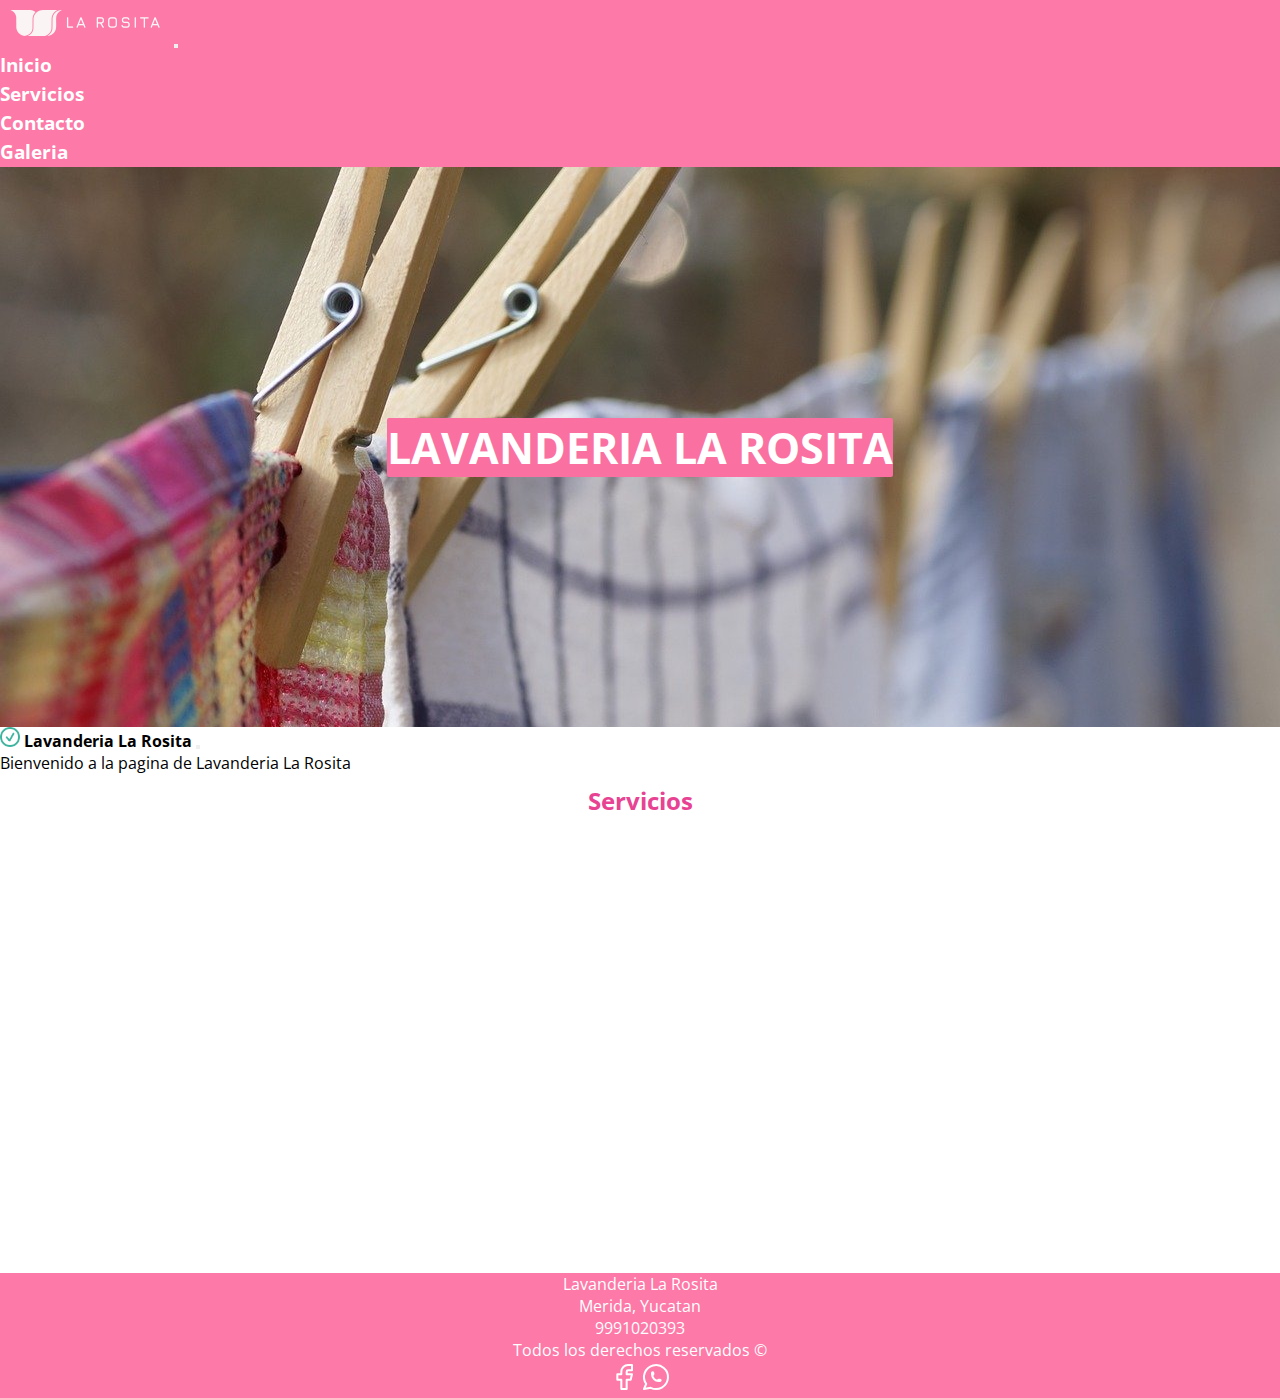
<file: index.html>
<!DOCTYPE html>
<html lang="en">

<head>
    <meta charset="UTF-8">
    <meta http-equiv="X-UA-Compatible" content="IE=edge">
    <meta name="viewport" content="width=device-width, initial-scale=1.0">
    <meta name="description"
        content="Lavanderia en la ciudad de merida que ofrece servicio de lavado por kilo, planchado y tintoreria">
    <meta name="keywords"
        content="lavanderia,lavado,planchado,tintoreria,lavado por kilo,merida,yucatan,laundry,servicio express,lavado express,lavado tenis,ropa,toallas,edredones,sabanas,cubrecamas">
    <link rel="preconnect" href="https://fonts.googleapis.com">
    <link rel="preconnect" href="https://fonts.gstatic.com" crossorigin>
    <link href="https://fonts.googleapis.com/css2?family=Open+Sans:ital,wght@0,300;0,700;1,400&display=swap"
        rel="stylesheet">
    <link rel="stylesheet" href="https://cdnjs.cloudflare.com/ajax/libs/animate.css/4.1.1/animate.min.css" />
    <link href="https://cdn.jsdelivr.net/npm/bootstrap@5.1.3/dist/css/bootstrap.min.css" rel="stylesheet"
        integrity="sha384-1BmE4kWBq78iYhFldvKuhfTAU6auU8tT94WrHftjDbrCEXSU1oBoqyl2QvZ6jIW3" crossorigin="anonymous">
    <link rel="stylesheet" href="css/aos/aos.css">
    <link rel="stylesheet" href="css/styles.css">
    <title>Lavanderia La Rosita</title>
</head>

<body id="file-override-custom">
    <header class="header">
        <nav class="navbar navbar-expand-lg navbar-light bg-light">
            <div class="container-fluid">
                <a class="navbar-brand logo" href="index.html"><img src="img/logo.png" alt="Logotipo"></a>
                <button class="navbar-toggler" type="button" data-bs-toggle="collapse"
                    data-bs-target="#navbarSupportedContent" aria-controls="navbarSupportedContent"
                    aria-expanded="false" aria-label="Toggle navigation">
                    <span class="navbar-toggler-icon"></span>
                </button>
                <div class="collapse navbar-collapse w-100 justify-content-end" id="navbarSupportedContent">
                    <ul class="navbar-nav  mb-2 mb-lg-0 text-center">
                        <li class="nav-item">
                            <a class="nav-link " aria-current="page" href="#">Inicio</a>
                        </li>
                        <li class="nav-item">
                            <a class="nav-link" href="index.html#servicios">Servicios</a>
                        </li>
                        <li class="nav-item">
                            <a class="nav-link" href="pages/contacto.html">Contacto</a>
                        </li>
                        <li class="nav-item">
                            <a class="nav-link" href="pages/galeria.html">Galeria</a>
                        </li>
                    </ul>
                </div>
            </div>
        </nav>
    </header>
    <div class="opacidad">
        <div class="imagen-principal">
            <h1 class="titulo">LAVANDERIA LA ROSITA</h1>
        </div>
    </div>

    <main class="contenido-principal">
        <!-- Toast con bootstrap -->
        <div class="position-fixed bottom-0 end-0 p-3" style="z-index: 11">
            <div id="liveToast" class="toast" role="alert" aria-live="assertive" aria-atomic="true">
                <div class="toast-header">
                    <img src="img/check.png" class="rounded me-2" width="20px" alt="...">
                    <strong class="me-auto">Lavanderia La Rosita</strong>
                    <button type="button" class="btn-close" data-bs-dismiss="toast" aria-label="Close"></button>
                </div>
                <div class="toast-body">
                    Bienvenido a la pagina de Lavanderia La Rosita
                </div>
            </div>
        </div>
        <!-- Fin toast -->
        <h2 class="alinear-texto padding-10">Servicios</h2>
        <section class="servicios" id="servicios">
            <div class="servicio" data-aos="fade-down" data-aos-easing="linear" data-aos-duration="700">
                <h3 class="nombre_servicio--principal">Lavado por kilo</h2>
                    <img src=" img/servicio1.png" alt="producto1" width="300px" height="200px">
                    <p>Nos encargamos de ofrecer la mejor calidad en el lavado de ropa por kilo, ofreciendo un precio
                        competitivo en el mercado.</p>
                    <a class="btn" href="pages/servicio1.html">Ver </a>
            </div>
            <div class="servicio" data-aos="fade-up" data-aos-easing="linear" data-aos-duration="700">
                <h3 class="nombre_servicio--principal">Servicio Express</h2>
                    <img src="img/servicio2.png" alt="producto2" width="300px" height="200px">
                    <p>Brindamos el servicio de lavado para el mismo dia, agilizando el servicio para una mayor
                        satisfaccion del cliente</p>
                    <a class="btn" href="pages/servicio2.html">Ver</a>
            </div>
            <div class="servicio" data-aos="fade-down" data-aos-easing="linear" data-aos-duration="700">
                <h3 class="nombre_servicio--principal">Planchado</h2>
                    <img src="img/servicio3.png" alt="producto3" width="300px" height="200px">
                    <p>Ofrecemos una alta calidad en el servicio de planchado,asegurandonos de eliminar todas las
                        arrugas de la ropa.</p>
                    <a class="btn" href="pages/servicio3.html">Ver</a>
            </div>
        </section>


    </main>
    <footer class="footer">
        <p>Lavanderia La Rosita</p>
        <p>Merida, Yucatan</p>
        <p>9991020393</p>
        <p>Todos los derechos reservados &copy;</p>
        <div class="iconos-footer">
            <div class="icono-footer">
                <a href="#">
                    <svg xmlns="http://www.w3.org/2000/svg" class="icon icon-tabler icon-tabler-brand-facebook"
                        width="72" height="72" viewBox="0 0 24 24" stroke-width="1.5" stroke="#ffffff" fill="none"
                        stroke-linecap="round" stroke-linejoin="round">
                        <path stroke="none" d="M0 0h24v24H0z" fill="none" />
                        <path d="M7 10v4h3v7h4v-7h3l1 -4h-4v-2a1 1 0 0 1 1 -1h3v-4h-3a5 5 0 0 0 -5 5v2h-3" />
                    </svg>
                </a>
                </svg>
            </div>
            <div class="icono-footer">
                <a href="#">
                    <svg xmlns="http://www.w3.org/2000/svg" class="icon icon-tabler icon-tabler-brand-whatsapp"
                        width="72" height="72" viewBox="0 0 24 24" stroke-width="1.5" stroke="#ffffff" fill="none"
                        stroke-linecap="round" stroke-linejoin="round">
                        <path stroke="none" d="M0 0h24v24H0z" fill="none" />
                        <path d="M3 21l1.65 -3.8a9 9 0 1 1 3.4 2.9l-5.05 .9" />
                        <path
                            d="M9 10a0.5 .5 0 0 0 1 0v-1a0.5 .5 0 0 0 -1 0v1a5 5 0 0 0 5 5h1a0.5 .5 0 0 0 0 -1h-1a0.5 .5 0 0 0 0 1" />
                    </svg>
                </a>
            </div>
        </div>
    </footer>
    <script src="js/aos.js"></script>
    <script>
        AOS.init();
    </script>
    <script src="https://cdn.jsdelivr.net/npm/@popperjs/core@2.10.2/dist/umd/popper.min.js"
        integrity="sha384-7+zCNj/IqJ95wo16oMtfsKbZ9ccEh31eOz1HGyDuCQ6wgnyJNSYdrPa03rtR1zdB"
        crossorigin="anonymous"></script>
    <script src="https://cdn.jsdelivr.net/npm/bootstrap@5.1.3/dist/js/bootstrap.min.js"
        integrity="sha384-QJHtvGhmr9XOIpI6YVutG+2QOK9T+ZnN4kzFN1RtK3zEFEIsxhlmWl5/YESvpZ13"
        crossorigin="anonymous"></script>
    <script>
        var toastLiveExample = document.getElementById('liveToast');
        document.addEventListener('DOMContentLoaded', function () {
            var toast = new bootstrap.Toast(toastLiveExample)
            toast.show()
        })
    </script>
</body>

</html>
</file>
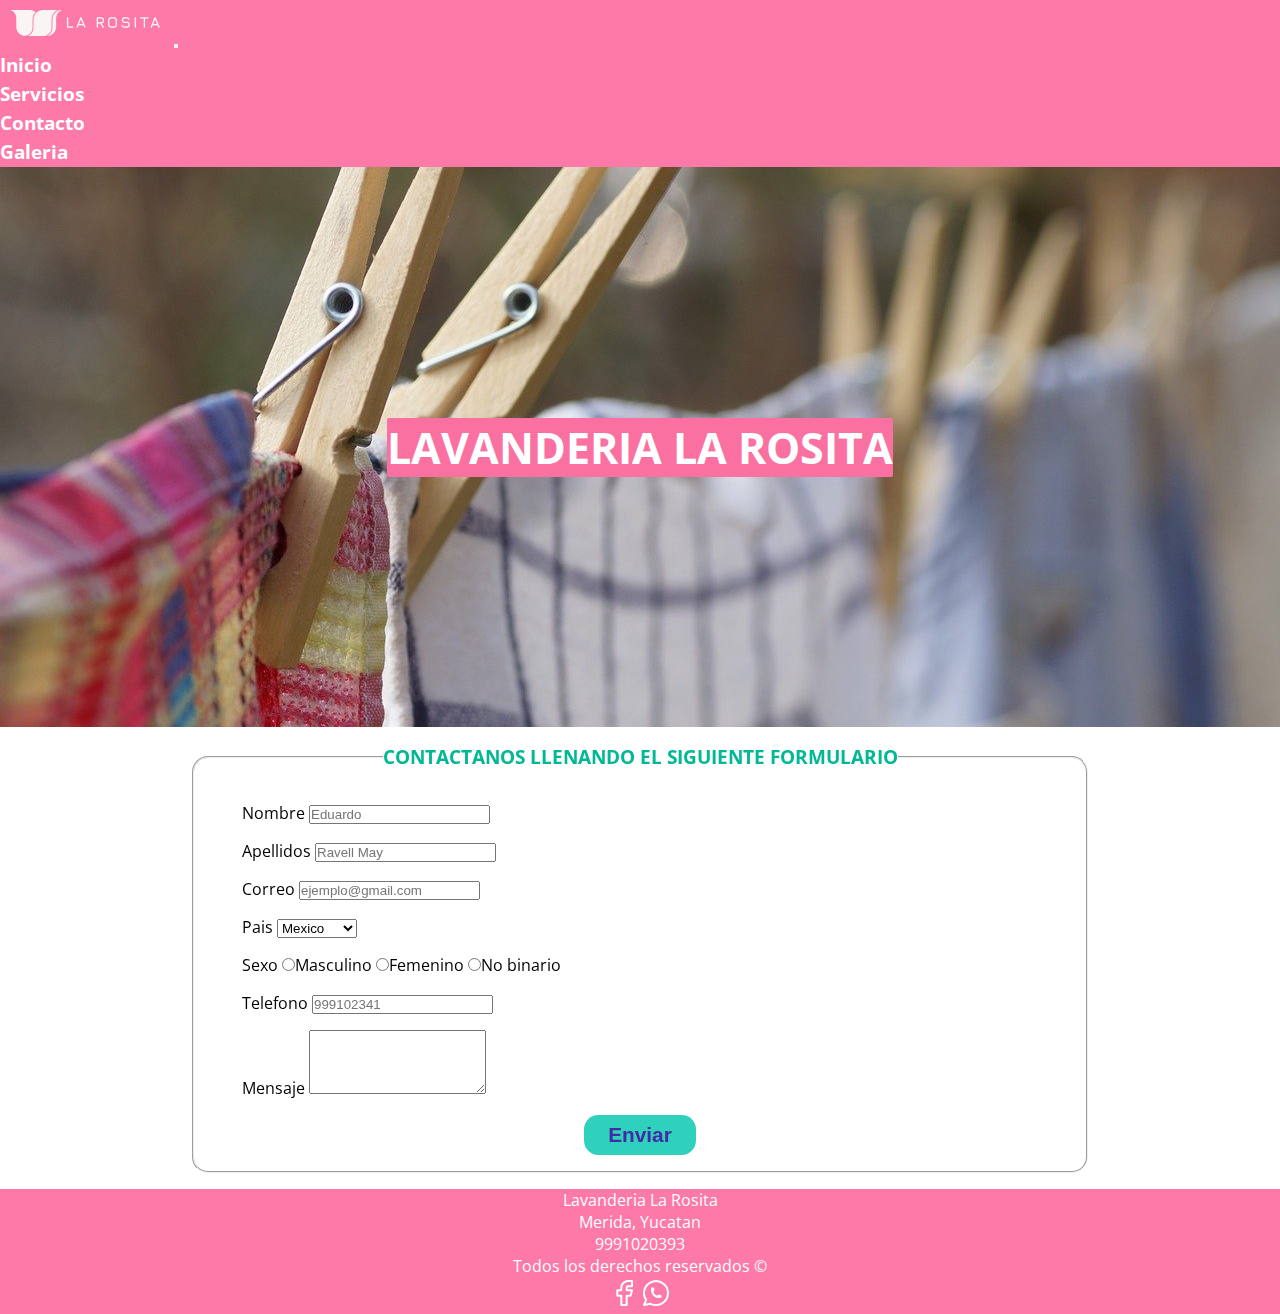
<file: pages/contacto.html>
<!DOCTYPE html>
<html lang="en">

<head>
    <meta charset="UTF-8">
    <meta http-equiv="X-UA-Compatible" content="IE=edge">
    <meta name="viewport" content="width=device-width, initial-scale=1.0">
    <link rel="preconnect" href="https://fonts.googleapis.com">
    <link rel="preconnect" href="https://fonts.gstatic.com" crossorigin>
    <link href="https://fonts.googleapis.com/css2?family=Open+Sans:ital,wght@0,300;0,700;1,400&display=swap"
        rel="stylesheet">
    <link href="https://cdn.jsdelivr.net/npm/bootstrap@5.1.3/dist/css/bootstrap.min.css" rel="stylesheet"
        integrity="sha384-1BmE4kWBq78iYhFldvKuhfTAU6auU8tT94WrHftjDbrCEXSU1oBoqyl2QvZ6jIW3" crossorigin="anonymous">
    <link rel="stylesheet" href="../css/styles.css">
    <link rel="stylesheet" href="../css/aos/aos.css">
    <title>Contacto</title>
</head>

<body id="file-override-custom">
    <header class="header">
        <nav class="navbar navbar-expand-lg navbar-light bg-light">
            <div class="container-fluid">
                <a class="navbar-brand logo" href="..index.html"><img src="../img/logo.png" alt="Logotipo"></a>
                <button class="navbar-toggler" type="button" data-bs-toggle="collapse"
                    data-bs-target="#navbarSupportedContent" aria-controls="navbarSupportedContent"
                    aria-expanded="false" aria-label="Toggle navigation">
                    <span class="navbar-toggler-icon"></span>
                </button>
                <div class="collapse navbar-collapse w-100 justify-content-end" id="navbarSupportedContent">
                    <ul class="navbar-nav  mb-2 mb-lg-0 text-center">
                        <li class="nav-item">
                            <a class="nav-link " aria-current="page" href="../index.html">Inicio</a>
                        </li>
                        <li class="nav-item">
                            <a class="nav-link" href="../index.html#servicios">Servicios</a>
                        </li>
                        <li class="nav-item">
                            <a class="nav-link" href="contacto.html">Contacto</a>
                        </li>
                        <li class="nav-item">
                            <a class="nav-link" href="galeria.html">Galeria</a>
                        </li>
                    </ul>
                </div>
            </div>
        </nav>
    </header>
    <div class="opacidad">
        <div class="imagen-principal">
            <h1 class="titulo">LAVANDERIA LA ROSITA</h1>
        </div>
    </div>


    <main>

        <section class="contacto">

            <fieldset data-aos="zoom-in" data-aos-delay="150">
                <legend>contactanos llenando el siguiente formulario</legend>
                <form action="" class="formulario">
                    <div class="campo">
                        <label for="nombre">Nombre</label>
                        <input class="form-control" type="text" name="nombre" placeholder="Eduardo">
                    </div>
                    <div class="campo">
                        <label for="apellidos">Apellidos</label>
                        <input class="form-control" type="text" name="email" placeholder="Ravell May">
                    </div>
                    <div class="campo">
                        <label for="email">Correo</label>
                        <input class="form-control" type="mail" name="email" placeholder="ejemplo@gmail.com">
                    </div>
                    <div class="campo">
                        <label for="pais">Pais</label>
                        <select class="form-control" name="pais" id="pais">
                            <option value="Mexico">Mexico</option>
                            <option value="Argentina">Argentina</option>
                            <option value="Colombia">Colombia</option>
                        </select>
                    </div>
                    <div class="campo ">
                        <label for=" Sexo">Sexo</label>
                        <input class="form-check-inline" type="radio" name="Sexo" value="Masculino">Masculino
                        <input class="form-check-inline" type="radio" name="Sexo" value="Femenino">Femenino
                        <input class="form-check-inline" type="radio" name="Sexo" value="No binario">No binario
                    </div>
                    <div class="campo">
                        <label for="telefono">Telefono</label>
                        <input class="form-control" type="tel" name="telefono" placeholder="999102341">
                    </div>
                    <div class="campo">
                        <label for="Mensaje">Mensaje</label>
                        <textarea class="form-control"></textarea>
                    </div>
                    <div class="enviar">
                        <input class="btn" type="submit" value="Enviar">
                    </div>
                </form>
            </fieldset>
        </section>
    </main>

    <footer class="footer">
        <p>Lavanderia La Rosita</p>
        <p>Merida, Yucatan</p>
        <p>9991020393</p>
        <p>Todos los derechos reservados &copy;</p>
        <div class="iconos-footer">
            <div class="icono-footer">
                <a href="#">
                    <svg xmlns="http://www.w3.org/2000/svg" class="icon icon-tabler icon-tabler-brand-facebook"
                        width="72" height="72" viewBox="0 0 24 24" stroke-width="1.5" stroke="#ffffff" fill="none"
                        stroke-linecap="round" stroke-linejoin="round">
                        <path stroke="none" d="M0 0h24v24H0z" fill="none" />
                        <path d="M7 10v4h3v7h4v-7h3l1 -4h-4v-2a1 1 0 0 1 1 -1h3v-4h-3a5 5 0 0 0 -5 5v2h-3" />
                    </svg>
                </a>
                </svg>
            </div>
            <div class="icono-footer">
                <a href="#">
                    <svg xmlns="http://www.w3.org/2000/svg" class="icon icon-tabler icon-tabler-brand-whatsapp"
                        width="72" height="72" viewBox="0 0 24 24" stroke-width="1.5" stroke="#ffffff" fill="none"
                        stroke-linecap="round" stroke-linejoin="round">
                        <path stroke="none" d="M0 0h24v24H0z" fill="none" />
                        <path d="M3 21l1.65 -3.8a9 9 0 1 1 3.4 2.9l-5.05 .9" />
                        <path
                            d="M9 10a0.5 .5 0 0 0 1 0v-1a0.5 .5 0 0 0 -1 0v1a5 5 0 0 0 5 5h1a0.5 .5 0 0 0 0 -1h-1a0.5 .5 0 0 0 0 1" />
                    </svg>
                </a>
            </div>
        </div>
    </footer>
    <script src="../js/aos.js"></script>
    <script>
        AOS.init();
    </script>
    <script src="https://cdn.jsdelivr.net/npm/@popperjs/core@2.10.2/dist/umd/popper.min.js"
        integrity="sha384-7+zCNj/IqJ95wo16oMtfsKbZ9ccEh31eOz1HGyDuCQ6wgnyJNSYdrPa03rtR1zdB"
        crossorigin="anonymous"></script>
    <script src="https://cdn.jsdelivr.net/npm/bootstrap@5.1.3/dist/js/bootstrap.min.js"
        integrity="sha384-QJHtvGhmr9XOIpI6YVutG+2QOK9T+ZnN4kzFN1RtK3zEFEIsxhlmWl5/YESvpZ13"
        crossorigin="anonymous"></script>
</body>

</html>
</file>
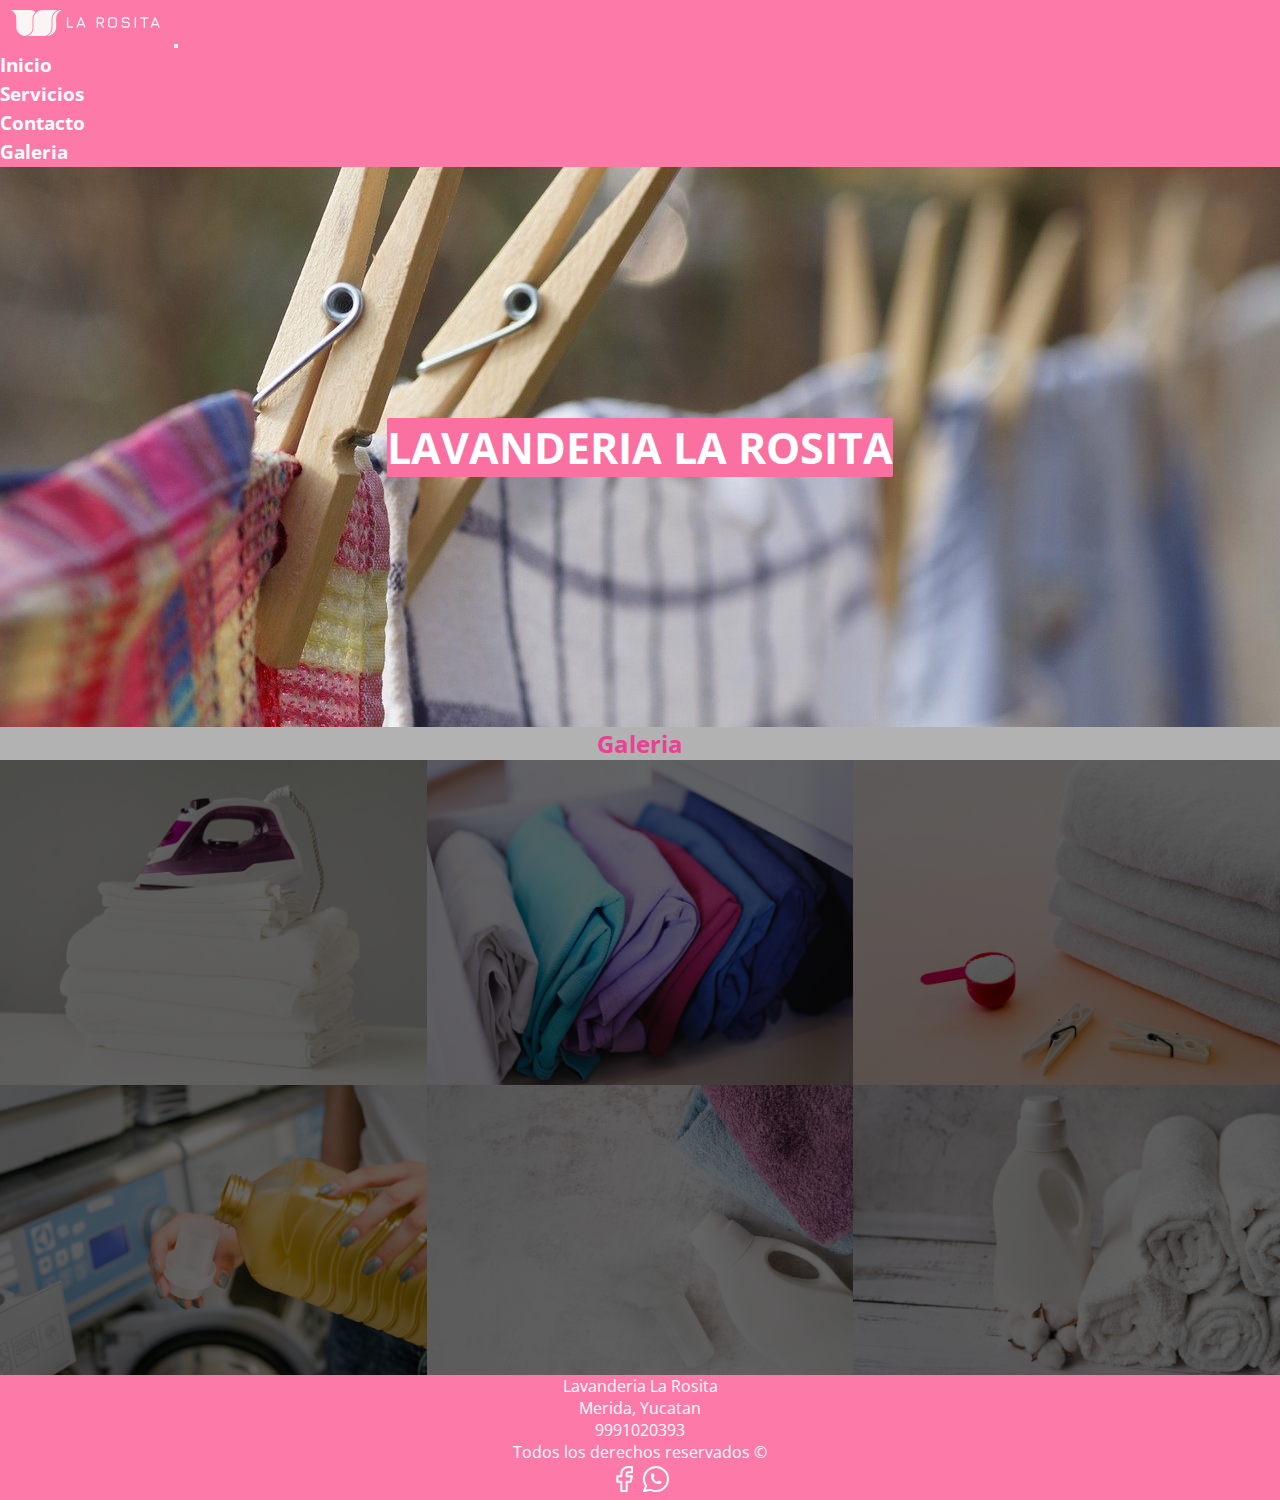
<file: pages/galeria.html>
<!DOCTYPE html>
<html lang="en">

<head>
    <meta charset="UTF-8">
    <meta http-equiv="X-UA-Compatible" content="IE=edge">
    <meta name="viewport" content="width=device-width, initial-scale=1.0">
    <link rel="preconnect" href="https://fonts.googleapis.com">
    <link rel="preconnect" href="https://fonts.gstatic.com" crossorigin>
    <link href="https://fonts.googleapis.com/css2?family=Open+Sans:ital,wght@0,300;0,700;1,400&display=swap"
        rel="stylesheet">
    <link href="https://cdn.jsdelivr.net/npm/bootstrap@5.1.3/dist/css/bootstrap.min.css" rel="stylesheet"
        integrity="sha384-1BmE4kWBq78iYhFldvKuhfTAU6auU8tT94WrHftjDbrCEXSU1oBoqyl2QvZ6jIW3" crossorigin="anonymous">
    <link rel="stylesheet" href="../css/styles.css">
    <link rel="stylesheet" href="../css/aos/aos.css">
    <title>Galeria</title>
</head>

<body id="file-override-custom">
    <header class="header">
        <nav class="navbar navbar-expand-lg navbar-light bg-light">
            <div class="container-fluid">
                <a class="navbar-brand logo" href="../index.html"><img src="../img/logo.png" alt="Logotipo"></a>
                <button class="navbar-toggler" type="button" data-bs-toggle="collapse"
                    data-bs-target="#navbarSupportedContent" aria-controls="navbarSupportedContent"
                    aria-expanded="false" aria-label="Toggle navigation">
                    <span class="navbar-toggler-icon"></span>
                </button>
                <div class="collapse navbar-collapse w-100 justify-content-end" id="navbarSupportedContent">
                    <ul class="navbar-nav  mb-2 mb-lg-0 text-center">
                        <li class="nav-item">
                            <a class="nav-link " aria-current="page" href="../index.html">Inicio</a>
                        </li>
                        <li class="nav-item">
                            <a class="nav-link" href="../index.html#servicios">Servicios</a>
                        </li>
                        <li class="nav-item">
                            <a class="nav-link" href="contacto.html">Contacto</a>
                        </li>
                        <li class="nav-item">
                            <a class="nav-link" href="galeria.html">Galeria</a>
                        </li>
                    </ul>
                </div>
            </div>
        </nav>
    </header>
    <div class="opacidad">
        <div class="imagen-principal">
            <h1 class="titulo">LAVANDERIA LA ROSITA</h1>
        </div>
    </div>


    <main>
        <h2 class="titulo_galeria">Galeria</h2>
        <section class="galeria" data-aos="fade-zoom-in" data-aos-easing="ease-in-back" data-aos-delay="300"
            data-aos-offset="0">
            <div class="imagen">
                <img src="../img/galeria/imagen1.jpg" alt="" class="imagen_img">
            </div>

            <div class="imagen">
                <img src="../img/galeria/imagen2.jpg" alt="" class="imagen_img">
            </div>

            <div class="imagen">
                <img src="../img/galeria/imagen3.jpg" alt="" class="imagen_img">
            </div>

            <div class="imagen">
                <img src="../img/galeria/imagen4.jpg" alt="" class="imagen_img">
            </div>

            <div class="imagen">
                <img src="../img/galeria/imagen5.jpg" alt="" class="imagen_img">
            </div>

            <div class="imagen">
                <img src="../img/galeria/imagen6.jpg" alt="" class="imagen_img">
            </div>

        </section>



    </main>

    <footer class="footer margin-footer">
        <p>Lavanderia La Rosita</p>
        <p>Merida, Yucatan</p>
        <p>9991020393</p>
        <p>Todos los derechos reservados &copy;</p>
        <div class="iconos-footer">
            <div class="icono-footer">
                <a href="#">
                    <svg xmlns="http://www.w3.org/2000/svg" class="icon icon-tabler icon-tabler-brand-facebook"
                        width="72" height="72" viewBox="0 0 24 24" stroke-width="1.5" stroke="#ffffff" fill="none"
                        stroke-linecap="round" stroke-linejoin="round">
                        <path stroke="none" d="M0 0h24v24H0z" fill="none" />
                        <path d="M7 10v4h3v7h4v-7h3l1 -4h-4v-2a1 1 0 0 1 1 -1h3v-4h-3a5 5 0 0 0 -5 5v2h-3" />
                    </svg>
                </a>
                </svg>
            </div>
            <div class="icono-footer">
                <a href="#">
                    <svg xmlns="http://www.w3.org/2000/svg" class="icon icon-tabler icon-tabler-brand-whatsapp"
                        width="72" height="72" viewBox="0 0 24 24" stroke-width="1.5" stroke="#ffffff" fill="none"
                        stroke-linecap="round" stroke-linejoin="round">
                        <path stroke="none" d="M0 0h24v24H0z" fill="none" />
                        <path d="M3 21l1.65 -3.8a9 9 0 1 1 3.4 2.9l-5.05 .9" />
                        <path
                            d="M9 10a0.5 .5 0 0 0 1 0v-1a0.5 .5 0 0 0 -1 0v1a5 5 0 0 0 5 5h1a0.5 .5 0 0 0 0 -1h-1a0.5 .5 0 0 0 0 1" />
                    </svg>
                </a>
            </div>
        </div>
    </footer>
    <script src="../js/aos.js"></script>
    <script>
        AOS.init();
    </script>
    <script src="https://cdn.jsdelivr.net/npm/@popperjs/core@2.10.2/dist/umd/popper.min.js"
        integrity="sha384-7+zCNj/IqJ95wo16oMtfsKbZ9ccEh31eOz1HGyDuCQ6wgnyJNSYdrPa03rtR1zdB"
        crossorigin="anonymous"></script>
    <script src="https://cdn.jsdelivr.net/npm/bootstrap@5.1.3/dist/js/bootstrap.min.js"
        integrity="sha384-QJHtvGhmr9XOIpI6YVutG+2QOK9T+ZnN4kzFN1RtK3zEFEIsxhlmWl5/YESvpZ13"
        crossorigin="anonymous"></script>
</body>

</html>
</file>
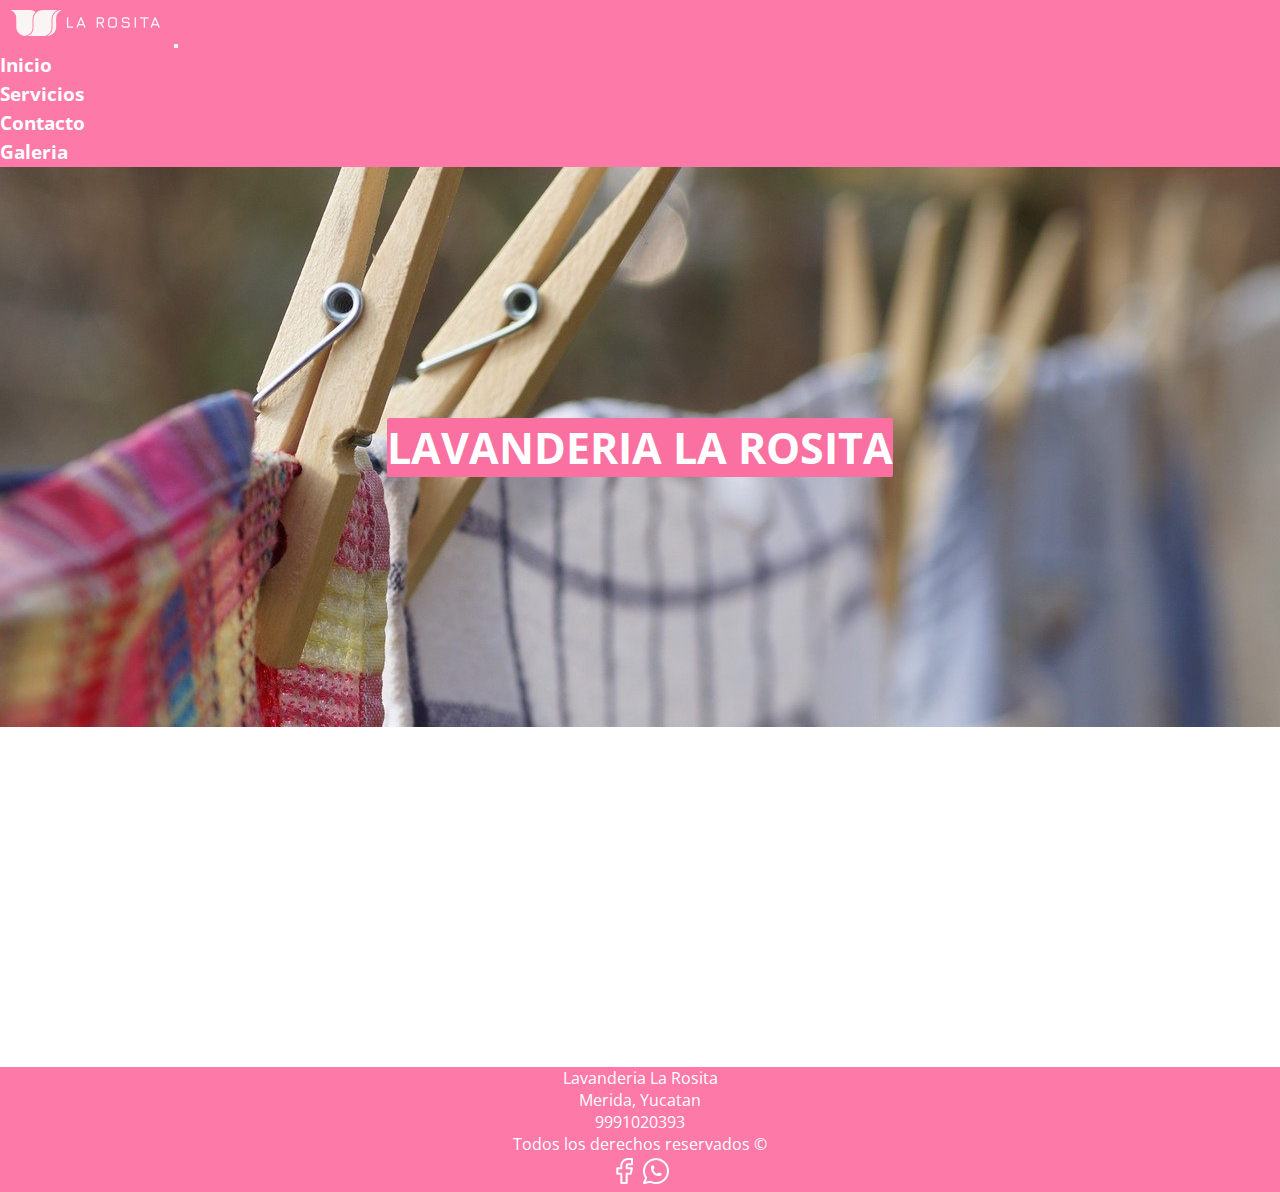
<file: pages/servicio1.html>
<!DOCTYPE html>
<html lang="en">

<head>
    <meta charset="UTF-8">
    <meta http-equiv="X-UA-Compatible" content="IE=edge">
    <meta name="viewport" content="width=device-width, initial-scale=1.0">
    <link rel="preconnect" href="https://fonts.googleapis.com">
    <link rel="preconnect" href="https://fonts.gstatic.com" crossorigin>
    <link href="https://fonts.googleapis.com/css2?family=Open+Sans:ital,wght@0,300;0,700;1,400&display=swap"
        rel="stylesheet">
    <link href="https://cdn.jsdelivr.net/npm/bootstrap@5.1.3/dist/css/bootstrap.min.css" rel="stylesheet"
        integrity="sha384-1BmE4kWBq78iYhFldvKuhfTAU6auU8tT94WrHftjDbrCEXSU1oBoqyl2QvZ6jIW3" crossorigin="anonymous">
    <link rel="stylesheet" href="../css/aos/aos.css">
    <link rel="stylesheet" href="../css/styles.css">
    <title>Lavado por kilo</title>
</head>

<body id="file-override-custom">
    <header class="header">
        <nav class="navbar navbar-expand-lg navbar-light bg-light">
            <div class="container-fluid">
                <a class="navbar-brand logo" href="../index.html"><img src="../img/logo.png" alt="Logotipo"></a>
                <button class="navbar-toggler" type="button" data-bs-toggle="collapse"
                    data-bs-target="#navbarSupportedContent" aria-controls="navbarSupportedContent"
                    aria-expanded="false" aria-label="Toggle navigation">
                    <span class="navbar-toggler-icon"></span>
                </button>
                <div class="collapse navbar-collapse w-100 justify-content-end" id="navbarSupportedContent">
                    <ul class="navbar-nav  mb-2 mb-lg-0 text-center">
                        <li class="nav-item">
                            <a class="nav-link " aria-current="page" href="../index.html">Inicio</a>
                        </li>
                        <li class="nav-item">
                            <a class="nav-link" href="../index.html#servicios">Servicios</a>
                        </li>
                        <li class="nav-item">
                            <a class="nav-link" href="contacto.html">Contacto</a>
                        </li>
                        <li class="nav-item">
                            <a class="nav-link" href="galeria.html">Galeria</a>
                        </li>
                    </ul>
                </div>
            </div>
        </nav>
    </header>
    <div class="opacidad">
        <div class="imagen-principal">
            <h1 class="titulo">LAVANDERIA LA ROSITA</h1>
        </div>
    </div>
    <main class="contenido-principal">
        <section class="desc_servicio" data-aos="fade-left" data-aos-duration="1500" data-aos-offset="200">
            <figure class="figure">
                <img src="../img/servicio1.png" class="figure-img img-fluid rounded imagen_servicio" alt="...">
                <figcaption class="figure-caption">
                    <h2 class="nombre_servicio justify-content-center">Lavado por kilo</h2>
                    <p>Limpieza con agua y secado de tus prendas. Te las entregamos impecables y perfectamente dobladas!
                        Incluso, si nos lo indicas, se pueden entregar almidonadas, perfumadas, etc.
                        Además de lavar y secar las prendas, te las podemos entregar planchadas para que disfrutes aún
                        más de tu tiempo. Recibirás tu ropa como más te guste, en perchas perfectamente embolsadas o
                        bien perfectamente dobladas para que no pierdan su acabado.
                    </p>
                </figcaption>
            </figure>
        </section>


    </main>
    <footer class="footer">
        <p>Lavanderia La Rosita</p>
        <p>Merida, Yucatan</p>
        <p>9991020393</p>
        <p>Todos los derechos reservados &copy;</p>
        <div class="iconos-footer">
            <div class="icono-footer">
                <a href="#">
                    <svg xmlns="http://www.w3.org/2000/svg" class="icon icon-tabler icon-tabler-brand-facebook"
                        width="72" height="72" viewBox="0 0 24 24" stroke-width="1.5" stroke="#ffffff" fill="none"
                        stroke-linecap="round" stroke-linejoin="round">
                        <path stroke="none" d="M0 0h24v24H0z" fill="none" />
                        <path d="M7 10v4h3v7h4v-7h3l1 -4h-4v-2a1 1 0 0 1 1 -1h3v-4h-3a5 5 0 0 0 -5 5v2h-3" />
                    </svg>
                </a>
                </svg>
            </div>
            <div class="icono-footer">
                <a href="#">
                    <svg xmlns="http://www.w3.org/2000/svg" class="icon icon-tabler icon-tabler-brand-whatsapp"
                        width="72" height="72" viewBox="0 0 24 24" stroke-width="1.5" stroke="#ffffff" fill="none"
                        stroke-linecap="round" stroke-linejoin="round">
                        <path stroke="none" d="M0 0h24v24H0z" fill="none" />
                        <path d="M3 21l1.65 -3.8a9 9 0 1 1 3.4 2.9l-5.05 .9" />
                        <path
                            d="M9 10a0.5 .5 0 0 0 1 0v-1a0.5 .5 0 0 0 -1 0v1a5 5 0 0 0 5 5h1a0.5 .5 0 0 0 0 -1h-1a0.5 .5 0 0 0 0 1" />
                    </svg>
                </a>
            </div>
        </div>
    </footer>
    <script src="../js/aos.js"></script>
    <script>
        AOS.init();
    </script>
    <script src="https://cdn.jsdelivr.net/npm/@popperjs/core@2.10.2/dist/umd/popper.min.js"
        integrity="sha384-7+zCNj/IqJ95wo16oMtfsKbZ9ccEh31eOz1HGyDuCQ6wgnyJNSYdrPa03rtR1zdB"
        crossorigin="anonymous"></script>
    <script src="https://cdn.jsdelivr.net/npm/bootstrap@5.1.3/dist/js/bootstrap.min.js"
        integrity="sha384-QJHtvGhmr9XOIpI6YVutG+2QOK9T+ZnN4kzFN1RtK3zEFEIsxhlmWl5/YESvpZ13"
        crossorigin="anonymous"></script>
</body>

</html>
</file>
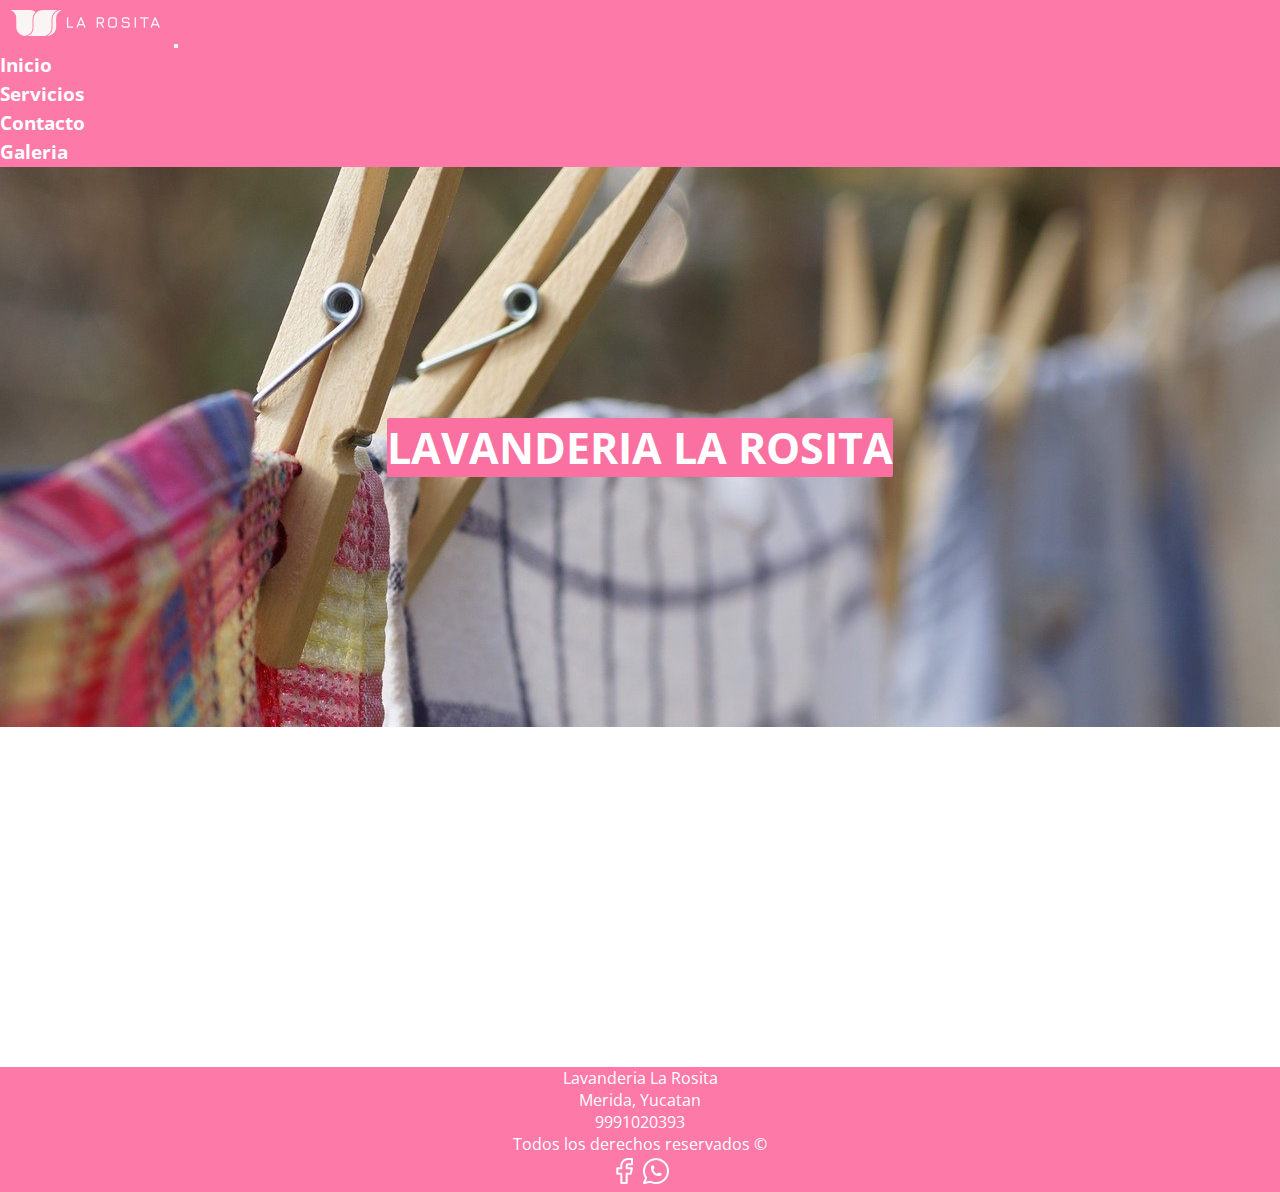
<file: pages/servicio2.html>
<!DOCTYPE html>
<html lang="en">

<head>
    <meta charset="UTF-8">
    <meta http-equiv="X-UA-Compatible" content="IE=edge">
    <meta name="viewport" content="width=device-width, initial-scale=1.0">
    <link rel="preconnect" href="https://fonts.googleapis.com">
    <link rel="preconnect" href="https://fonts.gstatic.com" crossorigin>
    <link href="https://fonts.googleapis.com/css2?family=Open+Sans:ital,wght@0,300;0,700;1,400&display=swap"
        rel="stylesheet">
    <link href="https://cdn.jsdelivr.net/npm/bootstrap@5.1.3/dist/css/bootstrap.min.css" rel="stylesheet"
        integrity="sha384-1BmE4kWBq78iYhFldvKuhfTAU6auU8tT94WrHftjDbrCEXSU1oBoqyl2QvZ6jIW3" crossorigin="anonymous">
    <link rel="stylesheet" href="../css/aos/aos.css">
    <link rel="stylesheet" href="../css/styles.css">
    <title>Servicio Express</title>
</head>

<body id="file-override-custom">
    <header class="header">
        <nav class="navbar navbar-expand-lg navbar-light bg-light">
            <div class="container-fluid">
                <a class="navbar-brand logo" href="../index.html"><img src="../img/logo.png" alt="Logotipo"></a>
                <button class="navbar-toggler" type="button" data-bs-toggle="collapse"
                    data-bs-target="#navbarSupportedContent" aria-controls="navbarSupportedContent"
                    aria-expanded="false" aria-label="Toggle navigation">
                    <span class="navbar-toggler-icon"></span>
                </button>
                <div class="collapse navbar-collapse w-100 justify-content-end" id="navbarSupportedContent">
                    <ul class="navbar-nav  mb-2 mb-lg-0 text-center">
                        <li class="nav-item">
                            <a class="nav-link " aria-current="page" href="../index.html">Inicio</a>
                        </li>
                        <li class="nav-item">
                            <a class="nav-link" href="../index.html#servicios">Servicios</a>
                        </li>
                        <li class="nav-item">
                            <a class="nav-link" href="contacto.html">Contacto</a>
                        </li>
                        <li class="nav-item">
                            <a class="nav-link" href="galeria.html">Galeria</a>
                        </li>
                    </ul>
                </div>
            </div>
        </nav>
    </header>
    <div class="opacidad">
        <div class="imagen-principal">
            <h1 class="titulo">LAVANDERIA LA ROSITA</h1>
        </div>
    </div>
    <main class="contenido-principal">
        <section class="desc_servicio" data-aos="fade-left" data-aos-duration="1500" data-aos-offset="200">

            <figure class="figure">
                <img src="../img/servicio2.png" class="figure-img img-fluid rounded imagen_servicio" alt="...">
                <figcaption class="figure-caption">
                    <h2 class="nombre_servicio justify-content-center">Servicio Express</h2>
                    <p>El servicio de lavandería express es más que capaz de ofrecer una amplia variedad de métodos de
                        lavado y secado que se adaptan mejor a tu ropa. Ya sea que sea alérgico a un detergente
                        específico o que tu ropa o cortinas estén hechas de todo tipo de telas delicadas que necesitan
                        cuidados especiales, muchos servicios de lavandería están bien equipados para satisfacer tus
                        especificaciones.
                    </p>
                </figcaption>
            </figure>
        </section>


    </main>
    <footer class="footer">
        <p>Lavanderia La Rosita</p>
        <p>Merida, Yucatan</p>
        <p>9991020393</p>
        <p>Todos los derechos reservados &copy;</p>
        <div class="iconos-footer">
            <div class="icono-footer">
                <a href="#">
                    <svg xmlns="http://www.w3.org/2000/svg" class="icon icon-tabler icon-tabler-brand-facebook"
                        width="72" height="72" viewBox="0 0 24 24" stroke-width="1.5" stroke="#ffffff" fill="none"
                        stroke-linecap="round" stroke-linejoin="round">
                        <path stroke="none" d="M0 0h24v24H0z" fill="none" />
                        <path d="M7 10v4h3v7h4v-7h3l1 -4h-4v-2a1 1 0 0 1 1 -1h3v-4h-3a5 5 0 0 0 -5 5v2h-3" />
                    </svg>
                </a>
                </svg>
            </div>
            <div class="icono-footer">
                <a href="#">
                    <svg xmlns="http://www.w3.org/2000/svg" class="icon icon-tabler icon-tabler-brand-whatsapp"
                        width="72" height="72" viewBox="0 0 24 24" stroke-width="1.5" stroke="#ffffff" fill="none"
                        stroke-linecap="round" stroke-linejoin="round">
                        <path stroke="none" d="M0 0h24v24H0z" fill="none" />
                        <path d="M3 21l1.65 -3.8a9 9 0 1 1 3.4 2.9l-5.05 .9" />
                        <path
                            d="M9 10a0.5 .5 0 0 0 1 0v-1a0.5 .5 0 0 0 -1 0v1a5 5 0 0 0 5 5h1a0.5 .5 0 0 0 0 -1h-1a0.5 .5 0 0 0 0 1" />
                    </svg>
                </a>
            </div>
        </div>
    </footer>
    <script src="../js/aos.js"></script>
    <script>
        AOS.init();
    </script>
    <script src="https://cdn.jsdelivr.net/npm/@popperjs/core@2.10.2/dist/umd/popper.min.js"
        integrity="sha384-7+zCNj/IqJ95wo16oMtfsKbZ9ccEh31eOz1HGyDuCQ6wgnyJNSYdrPa03rtR1zdB"
        crossorigin="anonymous"></script>
    <script src="https://cdn.jsdelivr.net/npm/bootstrap@5.1.3/dist/js/bootstrap.min.js"
        integrity="sha384-QJHtvGhmr9XOIpI6YVutG+2QOK9T+ZnN4kzFN1RtK3zEFEIsxhlmWl5/YESvpZ13"
        crossorigin="anonymous"></script>
</body>

</html>
</file>
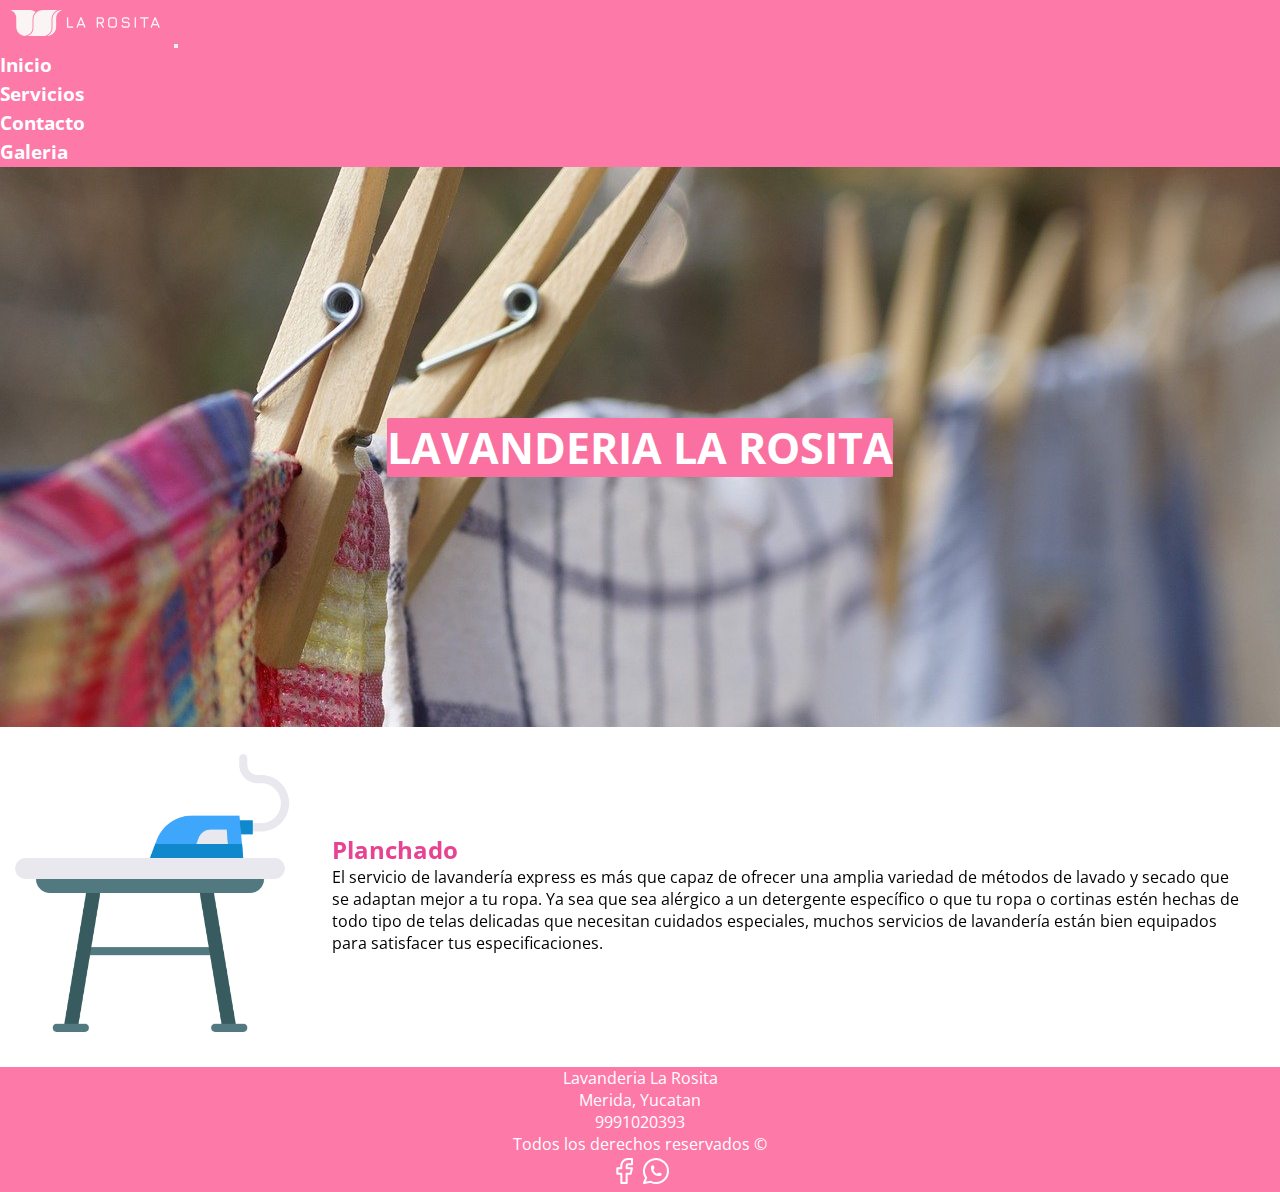
<file: pages/servicio3.html>
<!DOCTYPE html>
<html lang="en">

<head>
    <meta charset="UTF-8">
    <meta http-equiv="X-UA-Compatible" content="IE=edge">
    <meta name="viewport" content="width=device-width, initial-scale=1.0">
    <link rel="preconnect" href="https://fonts.googleapis.com">
    <link rel="preconnect" href="https://fonts.gstatic.com" crossorigin>
    <link href="https://fonts.googleapis.com/css2?family=Open+Sans:ital,wght@0,300;0,700;1,400&display=swap"
        rel="stylesheet">
    <link href="https://cdn.jsdelivr.net/npm/bootstrap@5.1.3/dist/css/bootstrap.min.css" rel="stylesheet"
        integrity="sha384-1BmE4kWBq78iYhFldvKuhfTAU6auU8tT94WrHftjDbrCEXSU1oBoqyl2QvZ6jIW3" crossorigin="anonymous">
    <link rel="stylesheet" href="../css/aos/aos.css">
    <link rel="stylesheet" href="../css/styles.css">
    <title>Planchado</title>
</head>

<body id="file-override-custom">
    <header class="header">
        <nav class="navbar navbar-expand-lg navbar-light bg-light">
            <div class="container-fluid">
                <a class="navbar-brand logo" href="../index.html"><img src="../img/logo.png" alt="Logotipo"></a>
                <button class="navbar-toggler" type="button" data-bs-toggle="collapse"
                    data-bs-target="#navbarSupportedContent" aria-controls="navbarSupportedContent"
                    aria-expanded="false" aria-label="Toggle navigation">
                    <span class="navbar-toggler-icon"></span>
                </button>
                <div class="collapse navbar-collapse w-100 justify-content-end" id="navbarSupportedContent">
                    <ul class="navbar-nav  mb-2 mb-lg-0 text-center">
                        <li class="nav-item">
                            <a class="nav-link " aria-current="page" href="../index.html">Inicio</a>
                        </li>
                        <li class="nav-item">
                            <a class="nav-link" href="../index.html#servicios">Servicios</a>
                        </li>
                        <li class="nav-item">
                            <a class="nav-link" href="contacto.html">Contacto</a>
                        </li>
                        <li class="nav-item">
                            <a class="nav-link" href="galeria.html">Galeria</a>
                        </li>
                    </ul>
                </div>
            </div>
        </nav>
    </header>
    <div class="opacidad">
        <div class="imagen-principal">
            <h1 class="titulo">LAVANDERIA LA ROSITA</h1>
        </div>
    </div>

    <main class="contenido-principal">
        <section class="desc_servicio" data-aos="fade-left" data-aos-duration="1500" data-aos-offset="0" 2>
            <figure class="figure">
                <img src="../img/servicio3.png" class="figure-img img-fluid rounded imagen_servicio" alt="...">
                <figcaption class="figure-caption">
                    <h2 class="nombre_servicio justify-content-center">Planchado</h2>
                    <p>El servicio de lavandería express es más que capaz de ofrecer una amplia variedad de métodos de
                        lavado y secado que se adaptan mejor a tu ropa. Ya sea que sea alérgico a un detergente
                        específico o que tu ropa o cortinas estén hechas de todo tipo de telas delicadas que necesitan
                        cuidados especiales, muchos servicios de lavandería están bien equipados para satisfacer tus
                        especificaciones.
                    </p>
                </figcaption>
            </figure>
        </section>
    </main>


    <footer class="footer ">
        <p>Lavanderia La Rosita</p>
        <p>Merida, Yucatan</p>
        <p>9991020393</p>
        <p>Todos los derechos reservados &copy;</p>
        <div class="iconos-footer">
            <div class="icono-footer">
                <a href="#">
                    <svg xmlns="http://www.w3.org/2000/svg" class="icon icon-tabler icon-tabler-brand-facebook"
                        width="72" height="72" viewBox="0 0 24 24" stroke-width="1.5" stroke="#ffffff" fill="none"
                        stroke-linecap="round" stroke-linejoin="round">
                        <path stroke="none" d="M0 0h24v24H0z" fill="none" />
                        <path d="M7 10v4h3v7h4v-7h3l1 -4h-4v-2a1 1 0 0 1 1 -1h3v-4h-3a5 5 0 0 0 -5 5v2h-3" />
                    </svg>
                </a>
                </svg>
            </div>
            <div class="icono-footer">
                <a href="#">
                    <svg xmlns="http://www.w3.org/2000/svg" class="icon icon-tabler icon-tabler-brand-whatsapp"
                        width="72" height="72" viewBox="0 0 24 24" stroke-width="1.5" stroke="#ffffff" fill="none"
                        stroke-linecap="round" stroke-linejoin="round">
                        <path stroke="none" d="M0 0h24v24H0z" fill="none" />
                        <path d="M3 21l1.65 -3.8a9 9 0 1 1 3.4 2.9l-5.05 .9" />
                        <path
                            d="M9 10a0.5 .5 0 0 0 1 0v-1a0.5 .5 0 0 0 -1 0v1a5 5 0 0 0 5 5h1a0.5 .5 0 0 0 0 -1h-1a0.5 .5 0 0 0 0 1" />
                    </svg>
                </a>
            </div>
        </div>
    </footer>
    <script src="../js/aos.js"></script>
    <script>
        AOS.init();
    </script>
    <script src="https://cdn.jsdelivr.net/npm/@popperjs/core@2.10.2/dist/umd/popper.min.js"
        integrity="sha384-7+zCNj/IqJ95wo16oMtfsKbZ9ccEh31eOz1HGyDuCQ6wgnyJNSYdrPa03rtR1zdB"
        crossorigin="anonymous"></script>
    <script src="https://cdn.jsdelivr.net/npm/bootstrap@5.1.3/dist/js/bootstrap.min.js"
        integrity="sha384-QJHtvGhmr9XOIpI6YVutG+2QOK9T+ZnN4kzFN1RtK3zEFEIsxhlmWl5/YESvpZ13"
        crossorigin="anonymous"></script>
</body>

</html>
</file>
<file: css/styles.css>
* {
  margin: 0;
  padding: 0;
  box-sizing: border-box; }

/*GENERALES*/
.alinear-texto {
  text-align: center; }

.padding-10 {
  padding: 10px; }

body {
  overflow-x: hidden;
  font-family: Arial, Helvetica, sans-serif;
  font-family: 'Open Sans', sans-serif; }

/*HEADER*/
.header {
  width: 100%; }
  .header .navbar {
    width: 100%;
    padding: 0; }
    .header .navbar .container-fluid {
      background-color: #fd79a8;
      height: 100%; }
      .header .navbar .container-fluid .logo img {
        margin: 10px;
        width: 150px; }

#file-override-custom .navbar-collapse .nav-item > a {
  text-decoration: none;
  color: #fff;
  font-size: 1.2rem;
  font-weight: bold; }

.container-fluid ul li a::after {
  content: '';
  width: 0px;
  height: 2px;
  display: block;
  background: #fdfdfd;
  transition: 500ms; }

/*Transicion botones de menu*/
.container-fluid ul li a:hover:after {
  text-decoration: underline;
  text-decoration-color: #fff;
  width: 100%; }

.nav ul li {
  list-style: none;
  padding: 10px; }

/* MEDIA QUERYS HEADER */
@media (min-width: 768px) {
  #navbarSupportedContent ul li a:hover:after {
    text-decoration: underline;
    text-decoration-color: #fff;
    width: 100%; } }

/*BODY*/
.imagen-principal {
  background-image: url("../img/img_principal.jpg");
  width: 100%;
  min-height: 35rem;
  max-height: 100vh;
  background-size: cover;
  background-position: center;
  display: flex;
  flex-direction: column;
  justify-content: center;
  align-items: center; }
  .imagen-principal h1 {
    font-size: 2rem;
    font-weight: bold;
    color: #fff;
    z-index: 1;
    animation-name: aparecer;
    animation-duration: 2s;
    animation-timing-function: ease-in;
    background-color: #fa71a1;
    border-radius: 2px;
    text-align: center; }

/*Animacion titulo pagina web*/
@keyframes aparecer {
  0% {
    opacity: 0; }
  50% {
    opacity: 1; } }

@media (min-width: 768px) {
  .imagen-principal h1 {
    font-size: 2.7rem; } }

h2 {
  color: #e84393; }

.servicios {
  display: grid;
  grid-template-columns: 1fr;
  gap: 1rem;
  margin-bottom: 1rem; }
  .servicios .servicio {
    margin: auto;
    text-align: center;
    max-width: 17rem;
    min-height: 410px;
    max-height: 700px;
    box-shadow: rgba(0, 0, 0, 0.25) 0px 1px 4px;
    border-radius: 0.8rem;
    overflow: hidden; }
    .servicios .servicio p {
      text-align: justify;
      padding: 0.5rem;
      margin-bottom: 0.5rem; }
    .servicios .servicio img {
      width: 200px;
      padding: 0.5rem;
      height: 200px; }
    .servicios .servicio .nombre_servicio, .servicios .servicio .nombre_servicio--principal {
      margin-top: 0.15rem;
      color: #fa71a1; }
      .servicios .servicio .nombre_servicio--principal {
        margin-bottom: 2px; }

.btn {
  padding: 0.5rem;
  width: 20rem;
  display: block;
  max-width: 90%;
  background-color: #2fd1bc;
  margin: 0.5rem;
  border-radius: 0.9rem;
  margin: 1rem;
  text-decoration: none;
  font-weight: bold;
  cursor: pointer;
  color: #422ba5;
  font-size: 1.3rem;
  /*animacion boton de servicios*/ }
  .btn:hover {
    animation-name: animacion_btn;
    animation-duration: 7s;
    color: #2709af; }

@keyframes animacion_btn {
  0% {
    color: #2709af; }
  50% {
    color: #2709af;
    background-color: #13c29f; } }

@media (min-width: 768px) {
  .servicios {
    display: grid;
    grid-template-columns: repeat(3, 1fr);
    column-gap: 1rem; }
    .servicios .servicio {
      margin: 0 0.5rem; }
      .servicios .servicio .btn {
        margin: 1rem auto;
        max-width: 60%; } }

@media screen and (min-width: 1025px) {
  .servicios {
    display: grid;
    grid-template-columns: repeat(3, 1fr);
    margin-bottom: 2rem; }
    .servicios .servicio {
      margin: auto;
      max-width: 19rem;
      max-height: 750px;
      margin: auto; } }

@media screen and (min-width: 1440px) {
  .servicios {
    height: 40rem;
    max-height: 90%;
    margin-bottom: 13.8rem; }
    .servicios .servicio {
      max-width: 40rem;
      max-height: 750px; } }

/*FOOTER*/
.footer {
  margin-top: 0.5rem;
  text-align: center;
  background-color: #fd79a8;
  color: #fff;
  width: 100%; }
  .footer .iconos-footer {
    display: flex;
    justify-content: center;
    align-items: center; }

.icono-footer svg {
  width: 2rem;
  height: 2rem; }
  .icono-footer svg:hover {
    cursor: pointer; }

/**CONTACTO.HTML*/
.contacto fieldset {
  width: 90%;
  margin: 1rem auto; }

.contacto legend {
  text-align: center;
  font-size: 1.2rem;
  color: #00b894;
  margin-bottom: 2rem;
  display: block;
  text-transform: uppercase;
  font-weight: 700; }

.campo {
  margin-bottom: 1rem;
  width: 100%;
  padding: 0 2rem; }
  .campo textarea {
    height: 4rem; }

.enviar input {
  border-style: none;
  width: 7rem;
  text-align: center;
  display: block;
  margin: 1rem auto; }

@media screen and (min-width: 768px) {
  .contacto fieldset {
    border-radius: 1rem;
    width: 70%; }
  .campo {
    padding: 0 3rem; } }

/** servicio1.html**/
.figure {
  display: flex;
  flex-direction: column;
  align-items: center; }
  .figure .imagen_servicio {
    width: 300px;
    height: 300px;
    margin: 1rem auto; }

@media (min-width: 768px) {
  .figure {
    display: flex;
    flex-direction: row;
    align-items: center; }
    .figure .figure-caption {
      margin: 2rem; } }

/* ESTILOS GALERIA */
/* ESTILOS IMAGEN */
.titulo_galeria {
  width: 100%;
  text-align: center;
  background-color: rgba(0, 0, 0, 0.301); }

.galeria {
  display: grid;
  grid-template-columns: repeat(1, 1fr); }

@media (min-width: 480px) {
  .galeria {
    display: grid;
    grid-template-columns: repeat(2, 1fr); } }

@media (min-width: 768px) {
  .galeria {
    display: grid;
    grid-template-columns: repeat(3, 1fr); } }

.imagen {
  margin: 0; }
  .imagen .imagen_img {
    width: 100%;
    height: 100%;
    filter: brightness(0.4); }
    .imagen .imagen_img:hover {
      filter: brightness(1);
      transition: 0.9s;
      transition-timing-function: ease-in; }

.margin-footer {
  margin: 0; }
</file>
